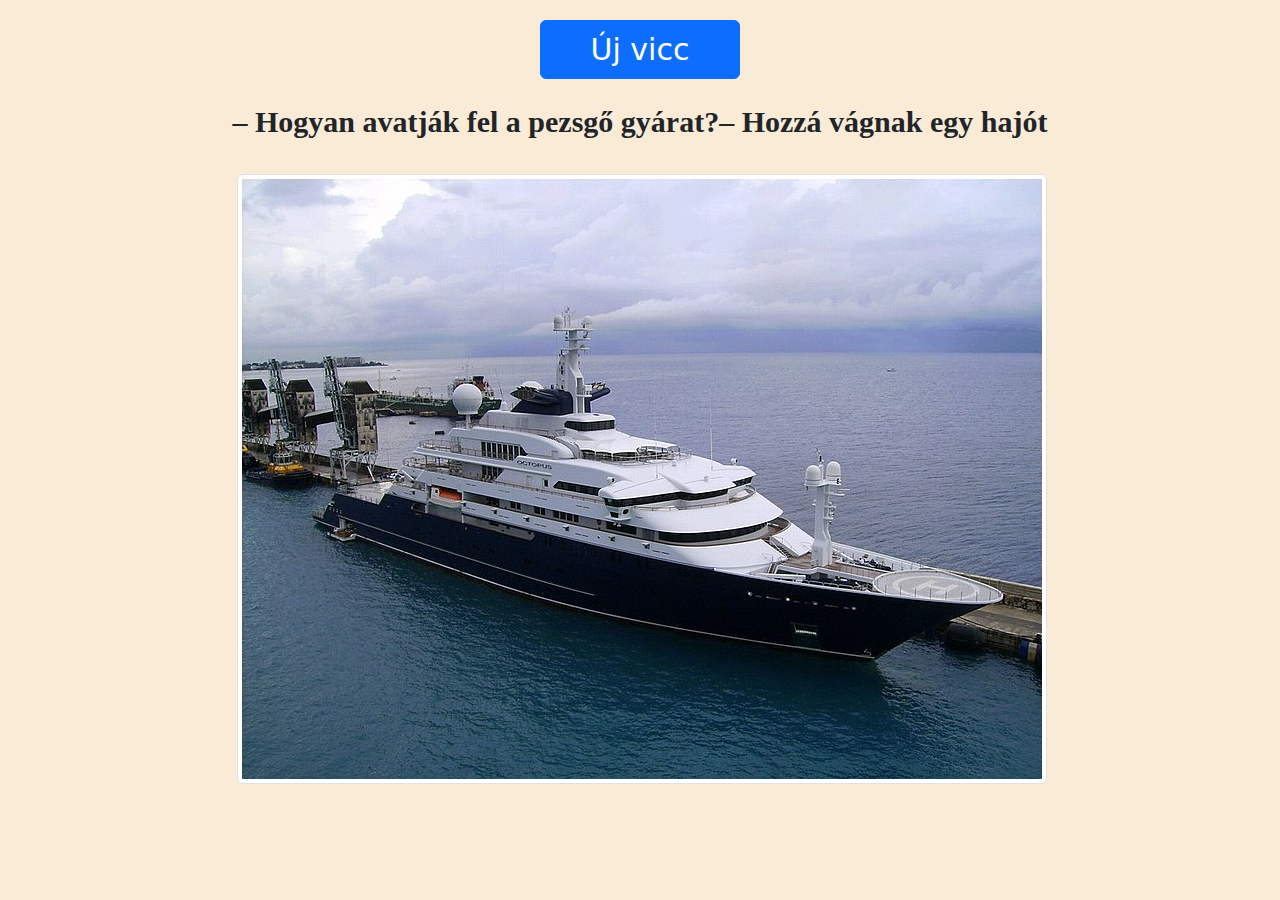
<file: 02_javascript_viccc/index.html>
<!DOCTYPE html>
<html lang="hu">
<head>
    <meta charset="UTF-8">
    <meta http-equiv="X-UA-Compatible" content="IE=edge">
    <meta name="viewport" content="width=device-width, initial-scale=1.0">
    <title>Viccek</title>


<!-- Latest compiled and minified CSS -->
<link href="https://cdn.jsdelivr.net/npm/bootstrap@5.1.3/dist/css/bootstrap.min.css" rel="stylesheet">

<!-- Latest compiled JavaScript -->
<script src="https://cdn.jsdelivr.net/npm/bootstrap@5.1.3/dist/js/bootstrap.bundle.min.js"></script>

<link rel="stylesheet" href="stilus.css">
</head>
<body>

    <div class="row">
        <div class="col-sm-2"></div>
        <div class="col-sm-8" style="text-align: center;" >

            <button onclick="kattintas()" class="btn btn-primary gomb"   >Új vicc</button>
            <br>
             <span id="vicchelye"     ></span>   
            <br>
            <div id="keret">
                <img src="" alt="" id="kep" class="img-fluid img-thumbnail   "  >
            </div>
           

        </div>
        <div class="col-sm-2"></div>
      </div>




 <script src="alap.js"  ></script>
</body>
</html>
</file>
<file: 02_javascript_viccc/stilus.css>
body{
    background-color: antiquewhite;
}

#vicchelye{
    font-size: 30px;
    font-family: papyrus;
    font-weight: bold;

}
img{
    margin-top: 30px;
    margin-left: 10px;
    margin-right: 10px;

}
#keret{
    padding-left: 10px;
    padding-right: 10px;
}
.gomb{
    width: 200px;
    margin:20px;
    font-size: 30px;
}
</file>
